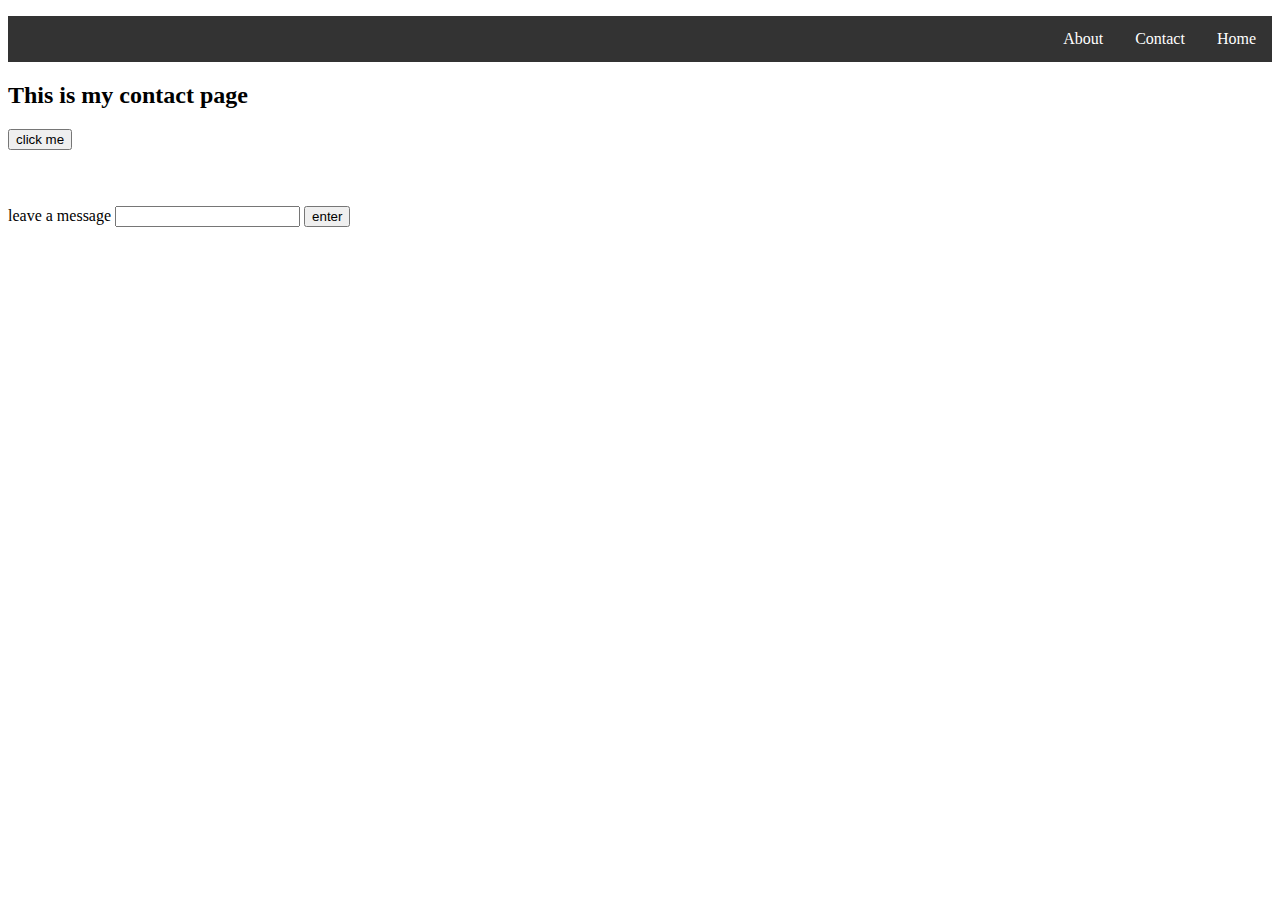
<file: contact.html>
<!DOCTYPE html>
<html lang="en">
<head>
    <meta charset="UTF-8">
    <meta name="viewport" content="width=device-width, initial-scale=1.0">
    <title>contact page</title>
    <link rel="stylesheet" href="style.css">
</head>
<body>
    <header>
        <nav>
          <ul>
            <li><a class= "index2.html" href="index.html">Home</a></li>
            
            <li><a href="contact.html">Contact</a></li>
            <li><a href="about.html">About</a></li>
          </ul>
        </nav>
      </header> 
      <!DOCTYPE html>
<html lang="en">
<head>
    <meta charset="UTF-8">
    <meta name="viewport" content="width=device-width, initial-scale=1.0">
    <meta http-equiv="X-UA-Compatible" content="ie=edge">
    <title>java script practise</title>
</head>
<body>
    <h2 id="tit">This is my contact page</h2>
    <button id="btn">click me</button>
    <br><br><br>
    
    
    <h2></h2>leave a message</h2>
    <input type="text" id="addlist">
    <button id="add">enter</button>
    <p id="box4"></p>
    
    <script>
        document.getElementById('btn').addEventListener('click',change);

        function change() {
            document.getElementById('tit').style.color= "red";
        }

        document.getElementById('btn2').addEventListener('click', newstyle);

        function newstyle() {
            let things = document.getElementsByClassName('list');
            for(i=0; i < things.length; i++){
                things[i].style.backgroundColor = "red";
            } 
        }

        document.getElementById('probtn').addEventListener('click', display);

        function display() {
            let firstname="sam";
            document.getElementById("box").innerHTML= "my name is " + firstname;
            let age=50;
            document.querySelector('#box2').innerHTML= "i am " + age +" years old";
        }



    </script>





</body>
</html>   
</body>
</html>
</file>
<file: style.css>
.w3-wide {
    
    text-decoration: blueviolet;
    
    text-align: center;
    background-color: coral;
    color: darkblue;
    
}

nav{
    background-color: aquamarine;
    
    text-size-adjust: 30px;
    text-align:center;
    color: darkblue;


}

.mySlides {
    display: block;
    margin-left: auto;
    margin-right: auto;
    width: 50%;
}

ul {
    list-style-type: none;
    margin: 10;
    padding: 10;
    overflow: hidden;
    background-color: #333;
  }
  
  li {
        float: right;
  }
  
  li a {
    display: block;
    color: white;
    text-align:center;
    padding: 14px 16px;
    text-decoration: none;
  }
  
  li a:hover {
    background-color: #111;
  }
</file>
